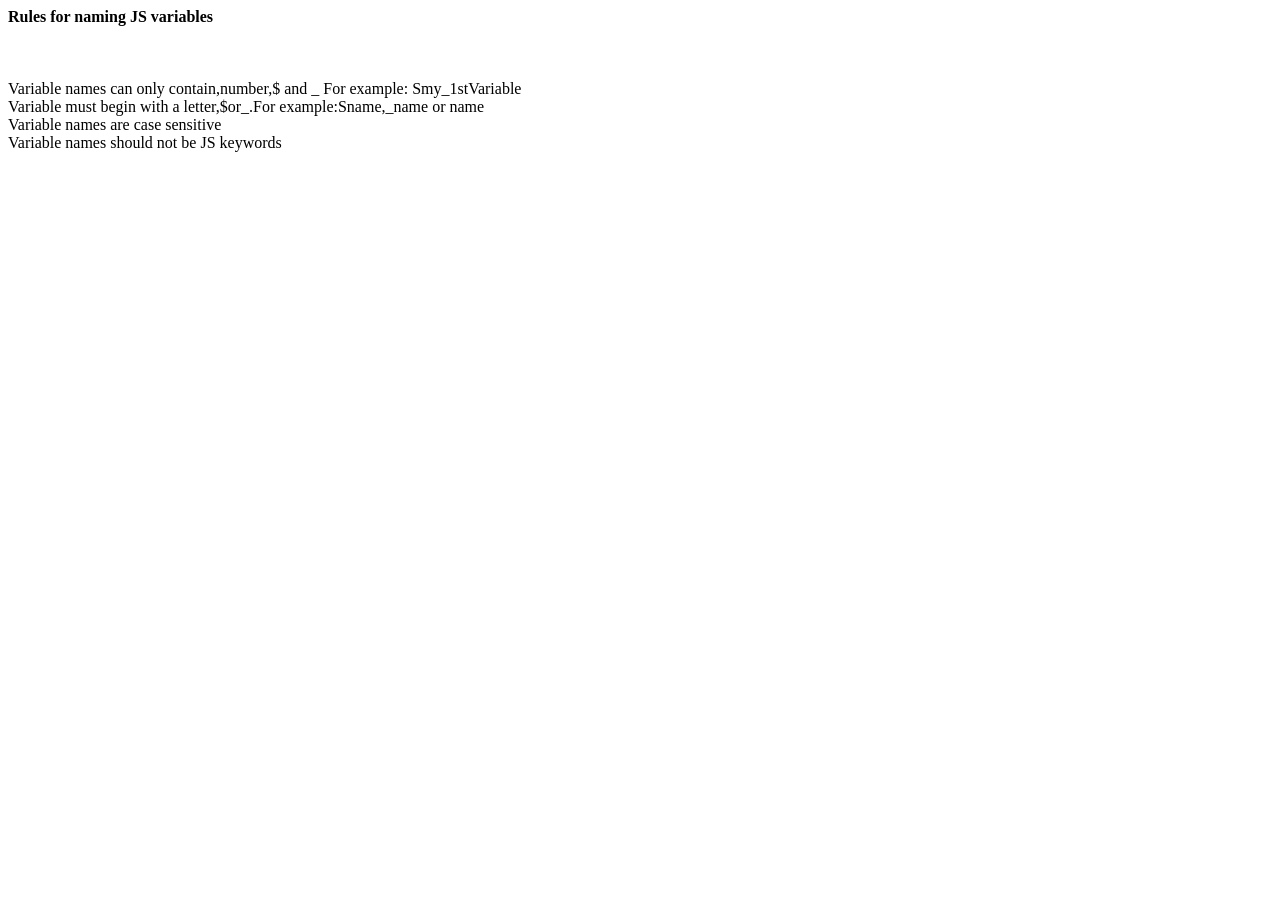
<file: chapter four/index.html>
<!DOCTYPE html>
<html lang="en">
<head>
    <meta charset="UTF-8">
    <meta http-equiv="X-UA-Compatible" content="IE=edge">
    <meta name="viewport" content="width=device-width, initial-scale=1.0">
    <title>chapter 4</title>
</head>
<body>
    
</body>
<script src="app.js"></script>
</html>
</file>
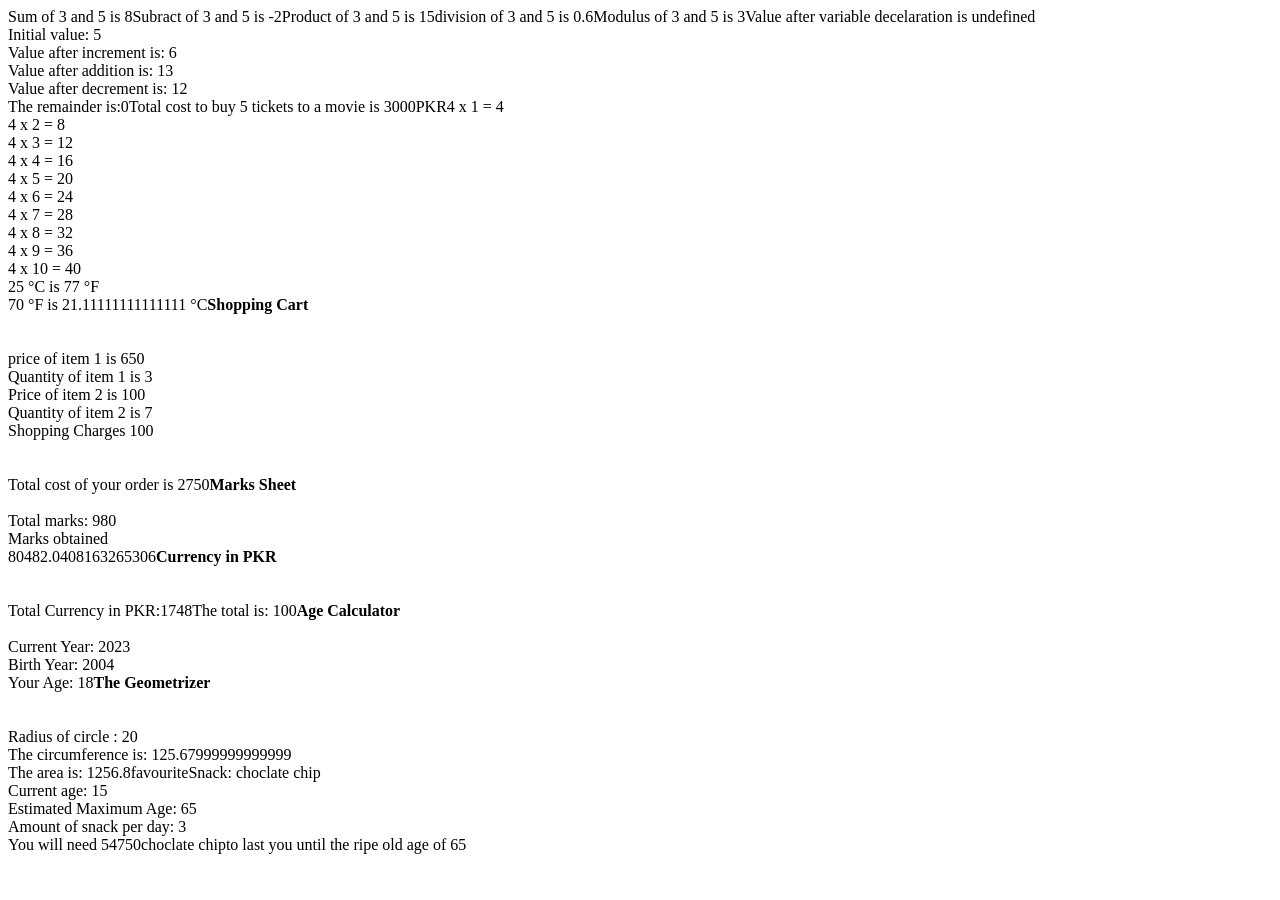
<file: five chapter/index.html>
<!DOCTYPE html>
<html lang="en">
<head>
    <meta charset="UTF-8">
    <meta http-equiv="X-UA-Compatible" content="IE=edge">
    <meta name="viewport" content="width=device-width, initial-scale=1.0">
    <title>JS chapter 5</title>
</head>
<body>
    
</body>
<script src="app.js"></script>
</html>
</file>
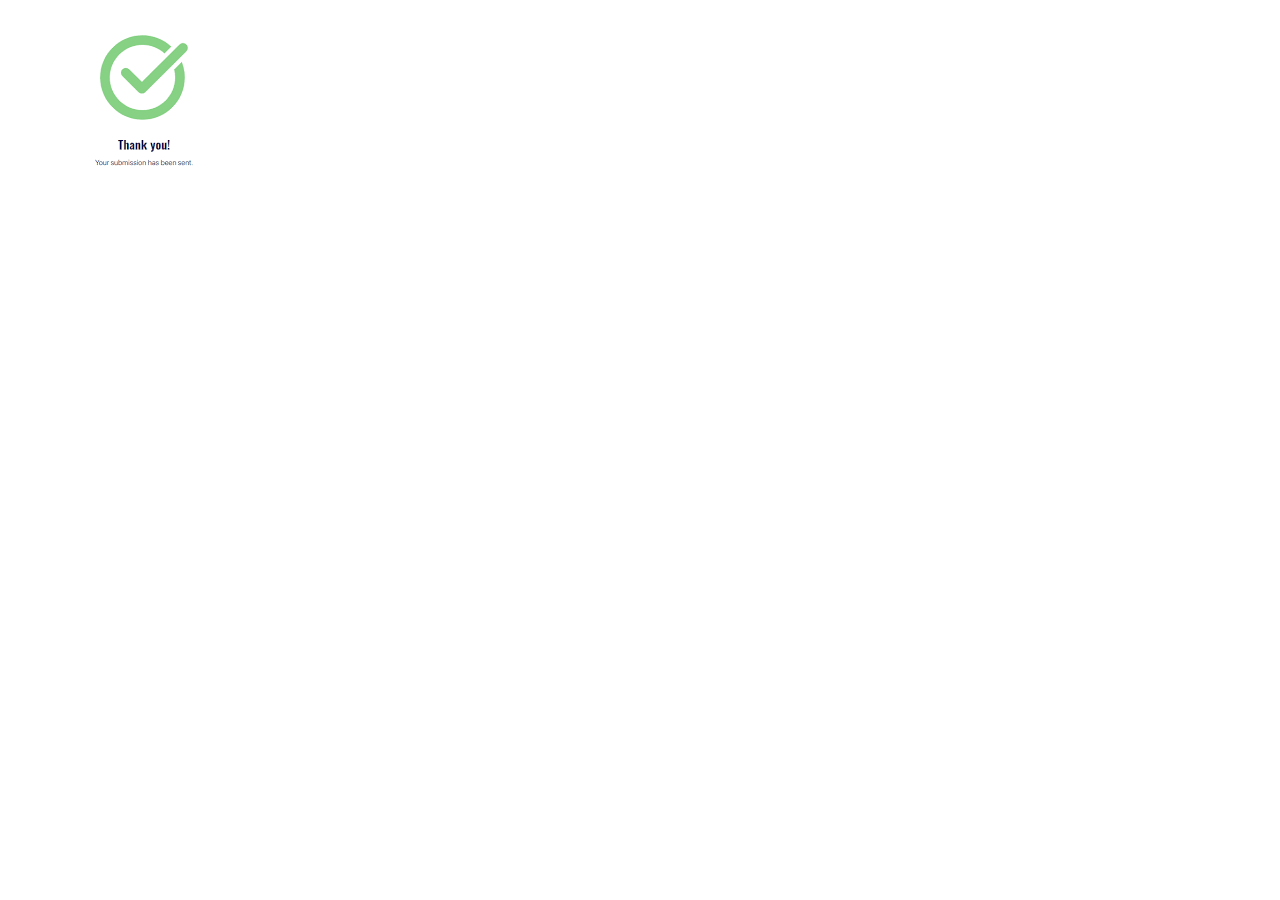
<file: chapter 49 to 52/submit.html>
<!DOCTYPE html>
<html lang="en">
<head>
    <meta charset="UTF-8">
    <meta http-equiv="X-UA-Compatible" content="IE=edge">
    <meta name="viewport" content="width=device-width, initial-scale=1.0">
    <title>Document</title>
</head>
<body>
    <img src="[data-uri]" alt="">
</body>
</html>
</file>
